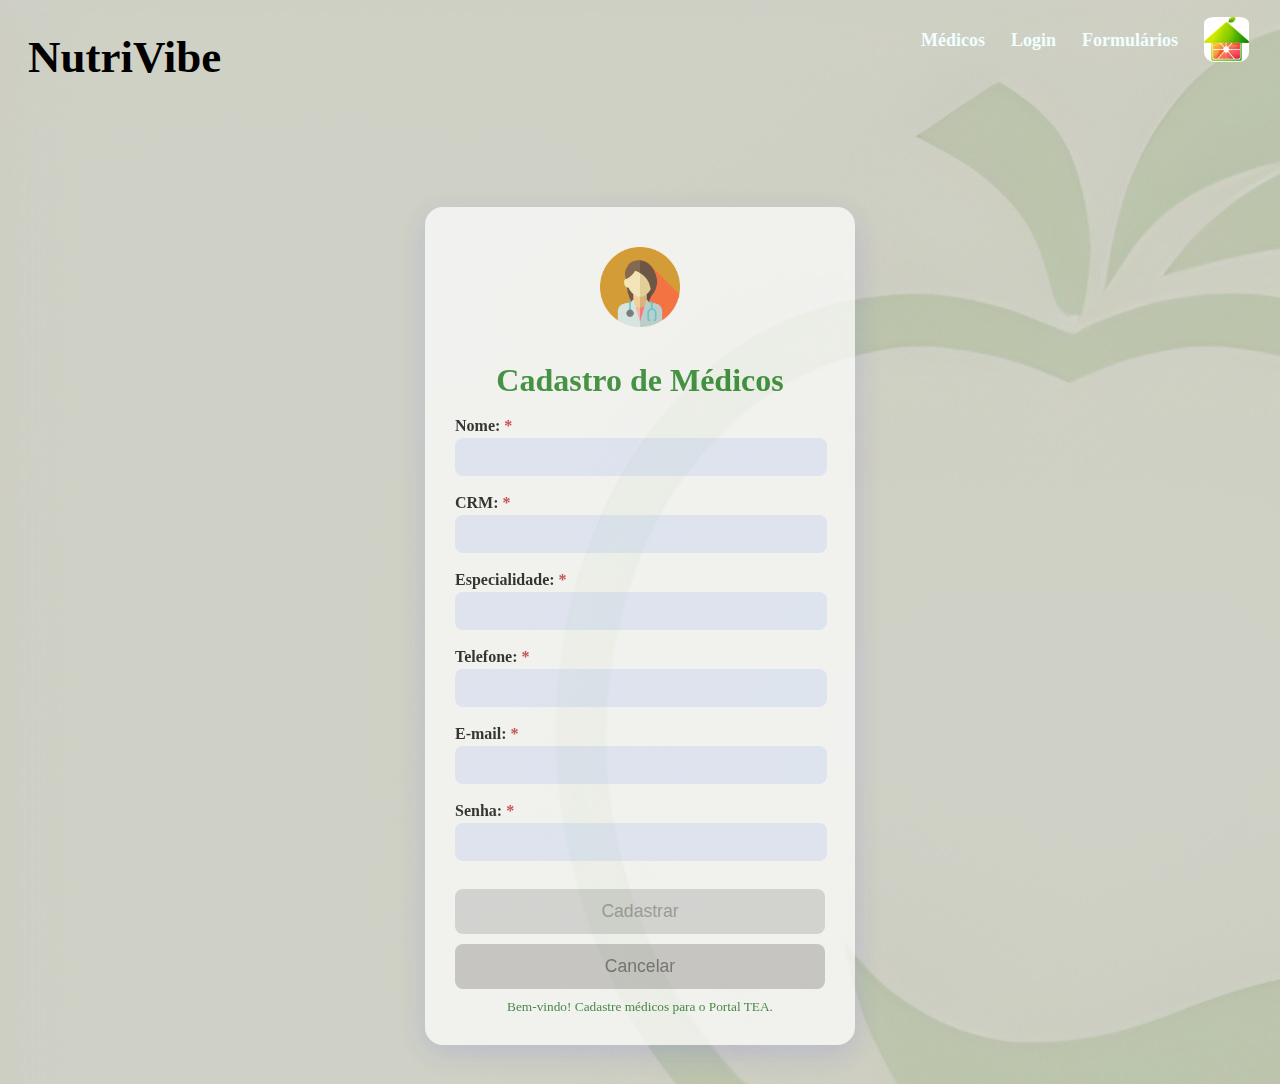
<file: cadastro_medico.html>
<!DOCTYPE html>
<html lang="pt-BR">
<head>
    <meta charset="UTF-8">
    <meta name="viewport" content="width=device-width, initial-scale=1.0">
    <link rel="stylesheet" type="text/css" href="cadastro_medico.css">
    <title>Document</title>
</head>
<body>
    <header class="cabecalho">
        <h2 class="titulo">NutriVibe</h2>
        <nav class="menu">
            <a href="cadastro-medicos.php">Médicos</a>
            <a href="login.php">Login</a>
            <a href="formularios-preenchimento.php">Formulários</a>
            <a href="index.php" class="voltar_menu">
                <img src="imagens/casa-natural.jpeg">
            </a>
        </nav>
    </header>
    <section class="posicao">
    <div class="cadastro-container">
        <img src="imagens/medica.png" alt="TEA Logo" />
        <h1>Cadastro de Médicos</h1>
        <!-- <?php
        // Exibe mensagens de sucesso ou erro
        if (isset($mensagem)) {
            echo "<div class='mensagem'>$mensagem</div>";
        }
        if (isset($erro)) {
            echo "<div class='erro'>$erro</div>";
        }
        ?> -->
        <form method="POST" action="">
            <div class="input-group">
                <label for="nome">Nome: <span style="color: #c62828;">*</span></label>
                <input type="text" id="nome" name="nome" required>
            </div>
            <div class="input-group">
                <label for="crm">CRM: <span style="color: #c62828;">*</span></label>
                <input type="text" id="crm" name="crm" required>
            </div>
            <div class="input-group">
                <label for="especialidade">Especialidade: <span style="color: #c62828;">*</span></label>
                <input type="text" id="especialidade" name="especialidade" required>
            </div>
            <div class="input-group">
                <label for="telefone">Telefone: <span style="color: #c62828;">*</span></label>
                <input type="text" id="telefone" name="telefone" required>
            </div>
            <div class="input-group">
                <label for="email">E-mail: <span style="color: #c62828;">*</span></label>
                <input type="email" id="email" name="email" required>
            </div>
            <div class="input-group">
                <label for="senha">Senha: <span style="color: #c62828;">*</span></label>
                <input type="password" id="senha" name="senha" required>
            </div>
            <button class="cadastro-btn" type="submit" name="cadastrar">Cadastrar</button>
            <button class="cadastro-btn" type="submit" name="cancelar">Cancelar</button>
        </form>
        <small>Bem-vindo! Cadastre médicos para o Portal TEA.</small>
    </div>
    </section>
    <script>
        function validarCamposMedico() {
            var nome = document.getElementById('nome').value.trim();
            var crm = document.getElementById('crm').value.trim();
            var especialidade = document.getElementById('especialidade').value.trim();
            var telefone = document.getElementById('telefone').value.trim();
            var email = document.getElementById('email').value.trim();
            var senha = document.getElementById('senha').value.trim();
            var btn = document.querySelector('.cadastro-btn');
            if (nome && crm && especialidade && telefone && email && senha) {
                btn.disabled = false;
            } else {
                btn.disabled = true;
            }
        }
        document.addEventListener('DOMContentLoaded', function () {
            document.getElementById('nome').addEventListener('input', validarCamposMedico);
            document.getElementById('crm').addEventListener('input', validarCamposMedico);
            document.getElementById('especialidade').addEventListener('input', validarCamposMedico);
            document.getElementById('telefone').addEventListener('input', validarCamposMedico);
            document.getElementById('email').addEventListener('input', validarCamposMedico);
            document.getElementById('senha').addEventListener('input', validarCamposMedico);
            validarCamposMedico();
        });

    </script>
</body>
</html>
</file>
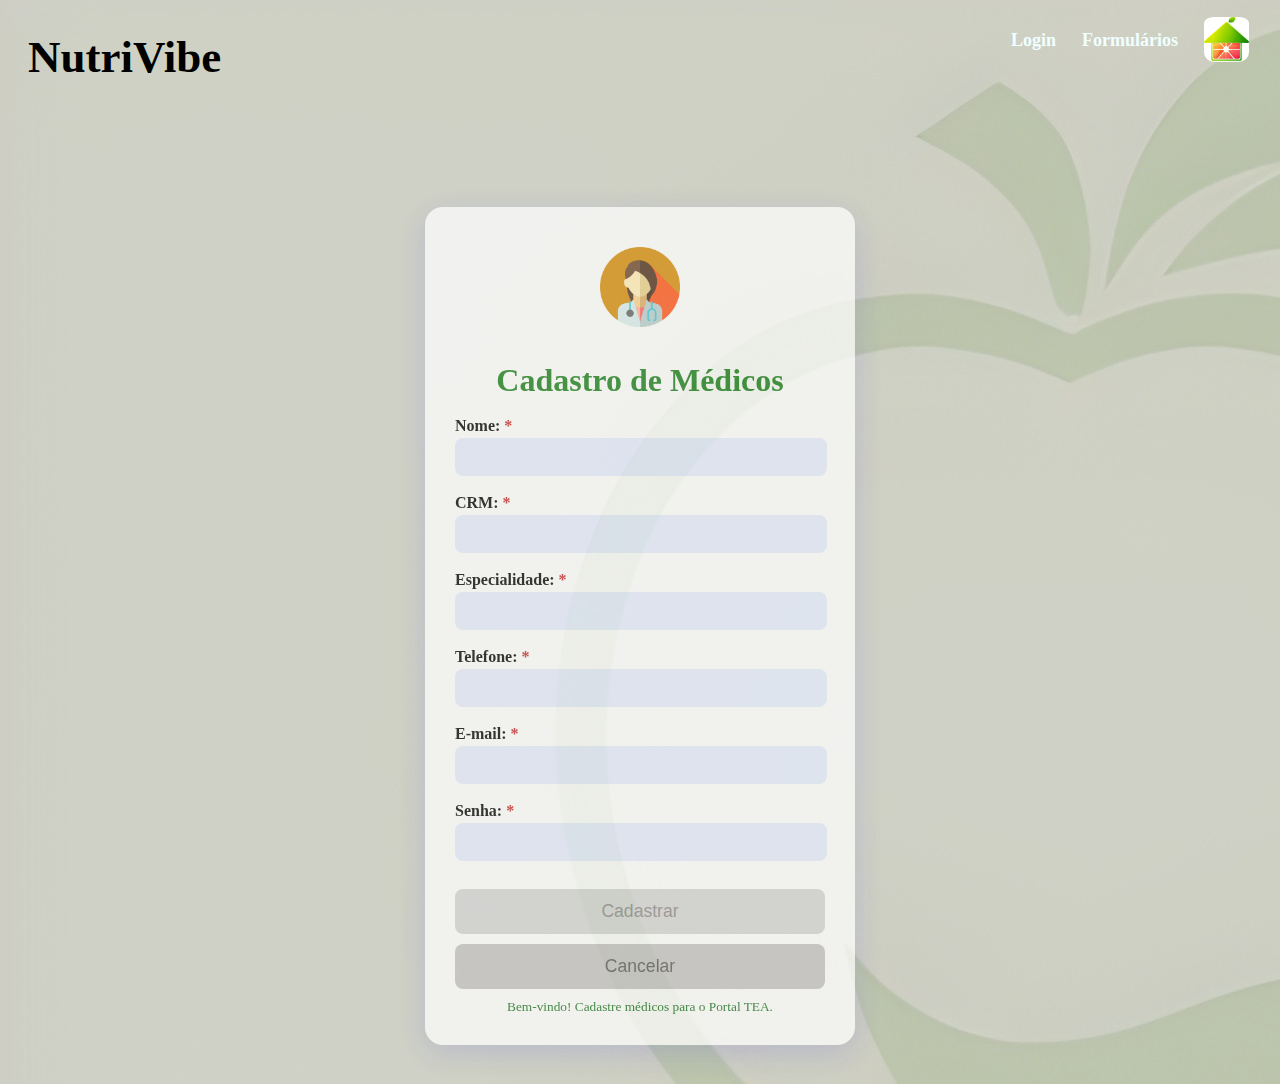
<file: login_medico.html>
<!DOCTYPE html>
<html lang="pt-BR">
<head>
    <meta charset="UTF-8">
    <meta name="viewport" content="width=device-width, initial-scale=1.0">
    <link rel="stylesheet" type="text/css" href="cadastro_medico.css">
    <title>Cadastro de Médicos</title>
</head>
<body>
    <header class="cabecalho">
        <h2 class="titulo">NutriVibe</h2>
        <nav class="menu">
            <a href="login.html">Login</a>
            <a href="formularios-preenchimento.php">Formulários</a>
            <a href="index.html" class="voltar_menu">
                <img src="imagens/casa-natural.jpeg">
            </a>
        </nav>
    </header>
    <section class="posicao">
    <div class="cadastro-container">
        <img src="imagens/medica.png" alt="TEA Logo" />
        <h1>Cadastro de Médicos</h1>
        <form method="POST" action="">
            <div class="input-group">
                <label for="nome">Nome: <span style="color: #c62828;">*</span></label>
                <input type="text" id="nome" name="nome" required>
            </div>
            <div class="input-group">
                <label for="crm">CRM: <span style="color: #c62828;">*</span></label>
                <input type="text" id="crm" name="crm" required>
            </div>
            <div class="input-group">
                <label for="especialidade">Especialidade: <span style="color: #c62828;">*</span></label>
                <input type="text" id="especialidade" name="especialidade" required>
            </div>
            <div class="input-group">
                <label for="telefone">Telefone: <span style="color: #c62828;">*</span></label>
                <input type="text" id="telefone" name="telefone" required>
            </div>
            <div class="input-group">
                <label for="email">E-mail: <span style="color: #c62828;">*</span></label>
                <input type="email" id="email" name="email" required>
            </div>
            <div class="input-group">
                <label for="senha">Senha: <span style="color: #c62828;">*</span></label>
                <input type="password" id="senha" name="senha" required>
            </div>
            <button class="cadastro-btn" type="submit" name="cadastrar">Cadastrar</button>
            <button class="cadastro-btn" type="submit" name="cancelar">Cancelar</button>
        </form>
        <small>Bem-vindo! Cadastre médicos para o Portal TEA.</small>
    </div>
    </section>
    <script>
        function validarCamposMedico() {
            var nome = document.getElementById('nome').value.trim();
            var crm = document.getElementById('crm').value.trim();
            var especialidade = document.getElementById('especialidade').value.trim();
            var telefone = document.getElementById('telefone').value.trim();
            var email = document.getElementById('email').value.trim();
            var senha = document.getElementById('senha').value.trim();
            var btn = document.querySelector('.cadastro-btn');
            if (nome && crm && especialidade && telefone && email && senha) {
                btn.disabled = false;
            } else {
                btn.disabled = true;
            }
        }
        document.addEventListener('DOMContentLoaded', function () {
            document.getElementById('nome').addEventListener('input', validarCamposMedico);
            document.getElementById('crm').addEventListener('input', validarCamposMedico);
            document.getElementById('especialidade').addEventListener('input', validarCamposMedico);
            document.getElementById('telefone').addEventListener('input', validarCamposMedico);
            document.getElementById('email').addEventListener('input', validarCamposMedico);
            document.getElementById('senha').addEventListener('input', validarCamposMedico);
            validarCamposMedico();
        });

    </script>
</body>
</html>
</file>
<file: cadastro_medico.css>
body {
    font-family: 'Times New Roman', Times, serif;
    background-image: url(imagens/maca.jpeg);

}
/* INICIO CABECALHO */
.cabecalho {
    display: flex;
    align-items: center;
    justify-content: space-between;
    padding: 10px 20px;
    flex-wrap: wrap;
    margin-bottom: 70px;
    border-bottom-left-radius: 30px;
    border-bottom-right-radius: 30px;
}

.cabecalho h2 {
    font-size: 45px;
}

.titulo {
    margin: 0;
    font-size: 27px;
}

.menu {
    display: flex;
}

.menu a {
    background-color: transparent;
    padding: 12px 3px;
    font-size: 18px;
    margin-left: 20px;
    text-decoration: none;
    color: azure;
    font-weight: bold;
    transition: 0.3s;
}

.menu a:hover {
    color: #8e8f91;
}

.cabecalho .menu .voltar_menu img {
    padding-top: 4px;
    width: 45px;
    height: 45px;
    border-radius: 10px;
    position: relative;
    top: -17px; 
}
/* FIM CABECALHO */
/* INICIO CORPO*/

.posicao {
    display: flex;
    justify-content: center;
    align-items: center;
    height: 100vh;
}

.cadastro-container {
    background: rgba(255, 255, 255, 0.95);
    position: relative;
    z-index: 2;
    border-radius: 18px;
    box-shadow: 0 8px 32px 0 rgba(2, 18, 252, 0.15);
    padding: 40px 30px 30px 30px;
    width: 370px;
    text-align: center;
    animation: slideDown 1s ease;
    opacity: 0.75;
}

.cadastro-container img {
    width: 80px;
    margin-bottom: 10px;
    animation: pulse 2s infinite;
}

@keyframes pulse {
    0% { transform: scale(1);}
    50% { transform: scale(1.07);}
    100% { transform: scale(1);}
}

.cadastro-container h1 {
    margin-bottom: 18px;
    color: rgb(26, 126, 26)
    
}
.input-group {
    margin-bottom: 18px;
    text-align: left;
}

.input-group label {
    font-weight: bold;
    margin-bottom: 3px;
    display: block;
}

.input-group input {
    width: 95%;
    padding: 10px;
    border: none;
    border-radius: 8px;
    background: #e3eafc;
    color: rgb(26, 126, 26);
    font-size: 1em;
    outline: none;
    transition: background 0.3s;
}

.cadastro-btn {
    width: 100%;
    padding: 12px;
    background: #c4c2c2;
    color: #5c5a5a;
    border: none;
    border-radius: 8px;
    font-size: 1.1em;
    cursor: not-allowed;
    margin-top: 10px;
    transition: background 0.3s, color 0.3s;
    opacity: 0.7;
}

.cadastro-btn:enabled {
    cursor: pointer;
    opacity: 1;
}

.cadastro-btn:enabled:hover,
.cadastro-btn:enabled:focus {
    background: #83db3b;
    color: #291f1f; 
}

@keyframes fadeIn {
    from {
        opacity: 0;
    }

    to {
        opacity: 1;
    }
}

.cadastro-container small {
    color: #1d7221;
    display: block;
    margin-top: 10px;
}

.mensagem {
    margin-bottom: 15px;
    color: #27ae60;
    font-weight: bold;
}

.erro {
    margin-bottom: 15px;
    color: #c0392b;
    font-weight: bold;
}
/* FIM CORPO*/
</file>
